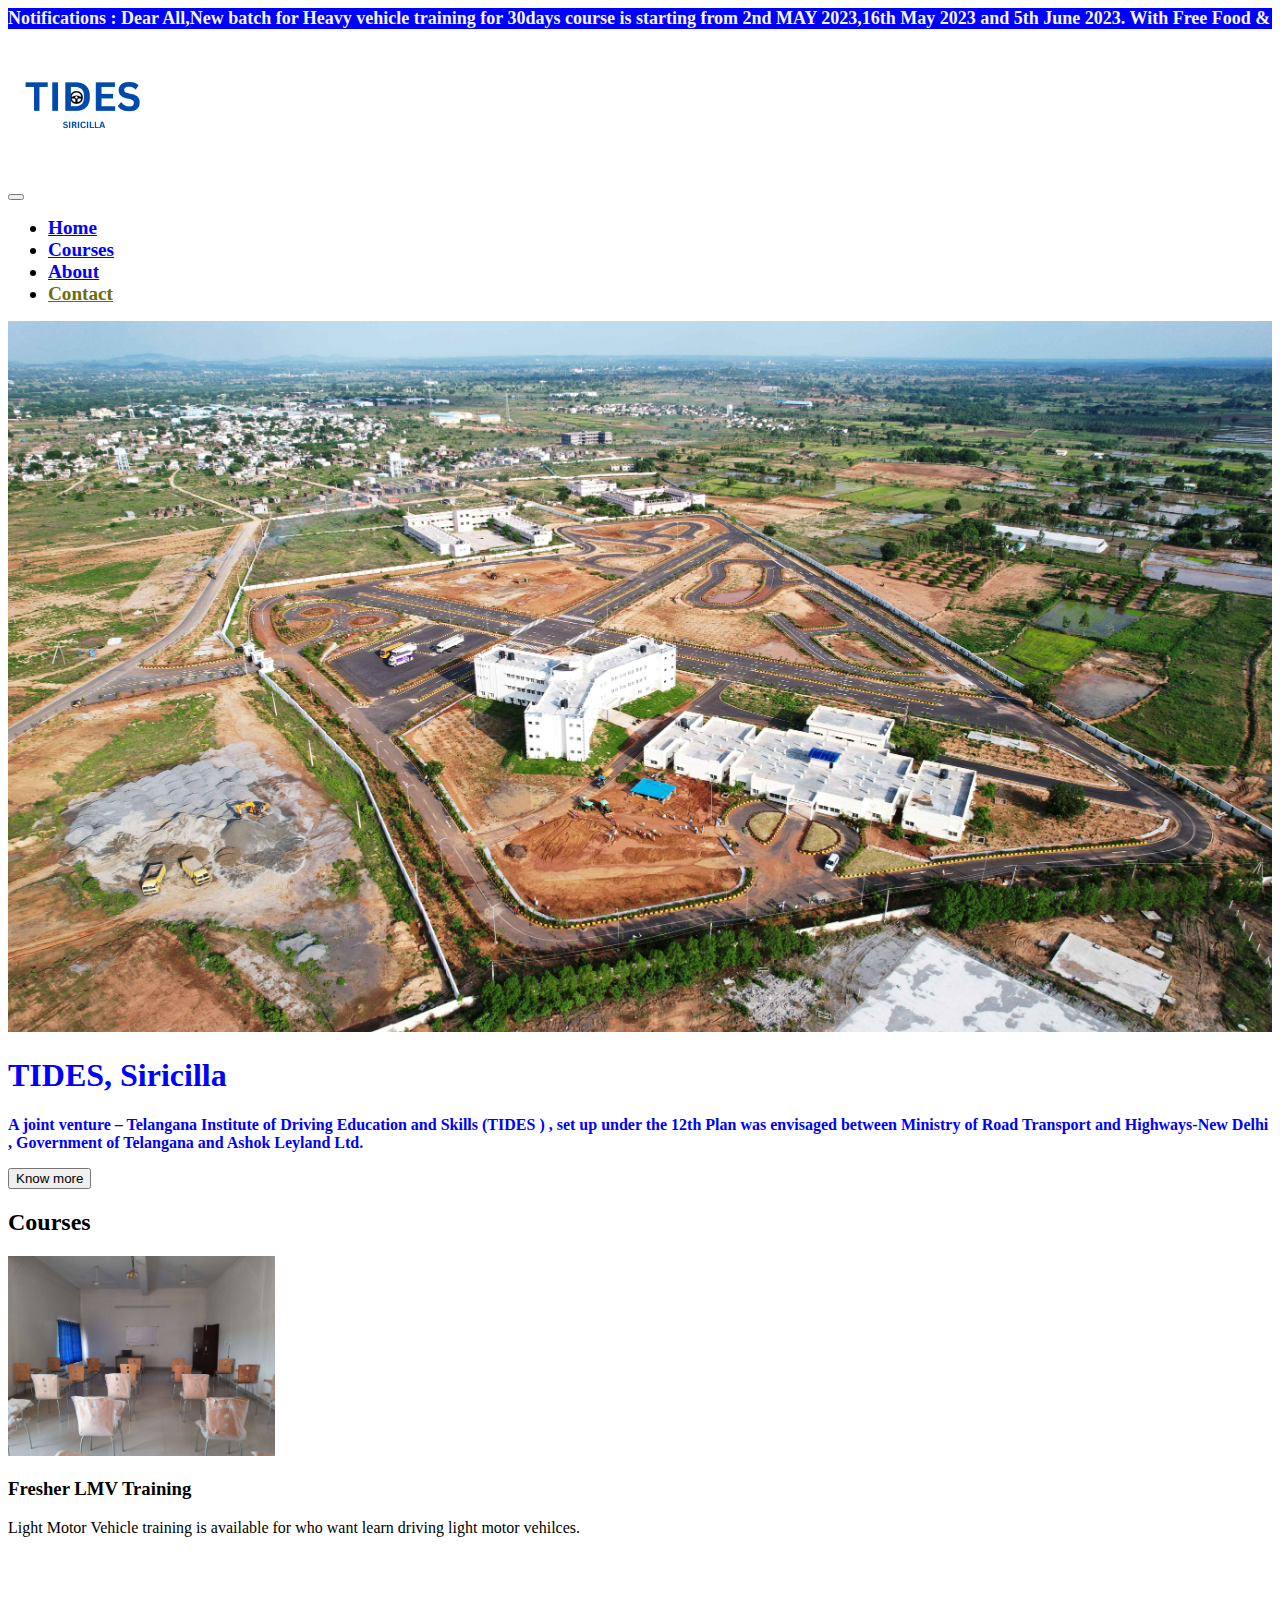
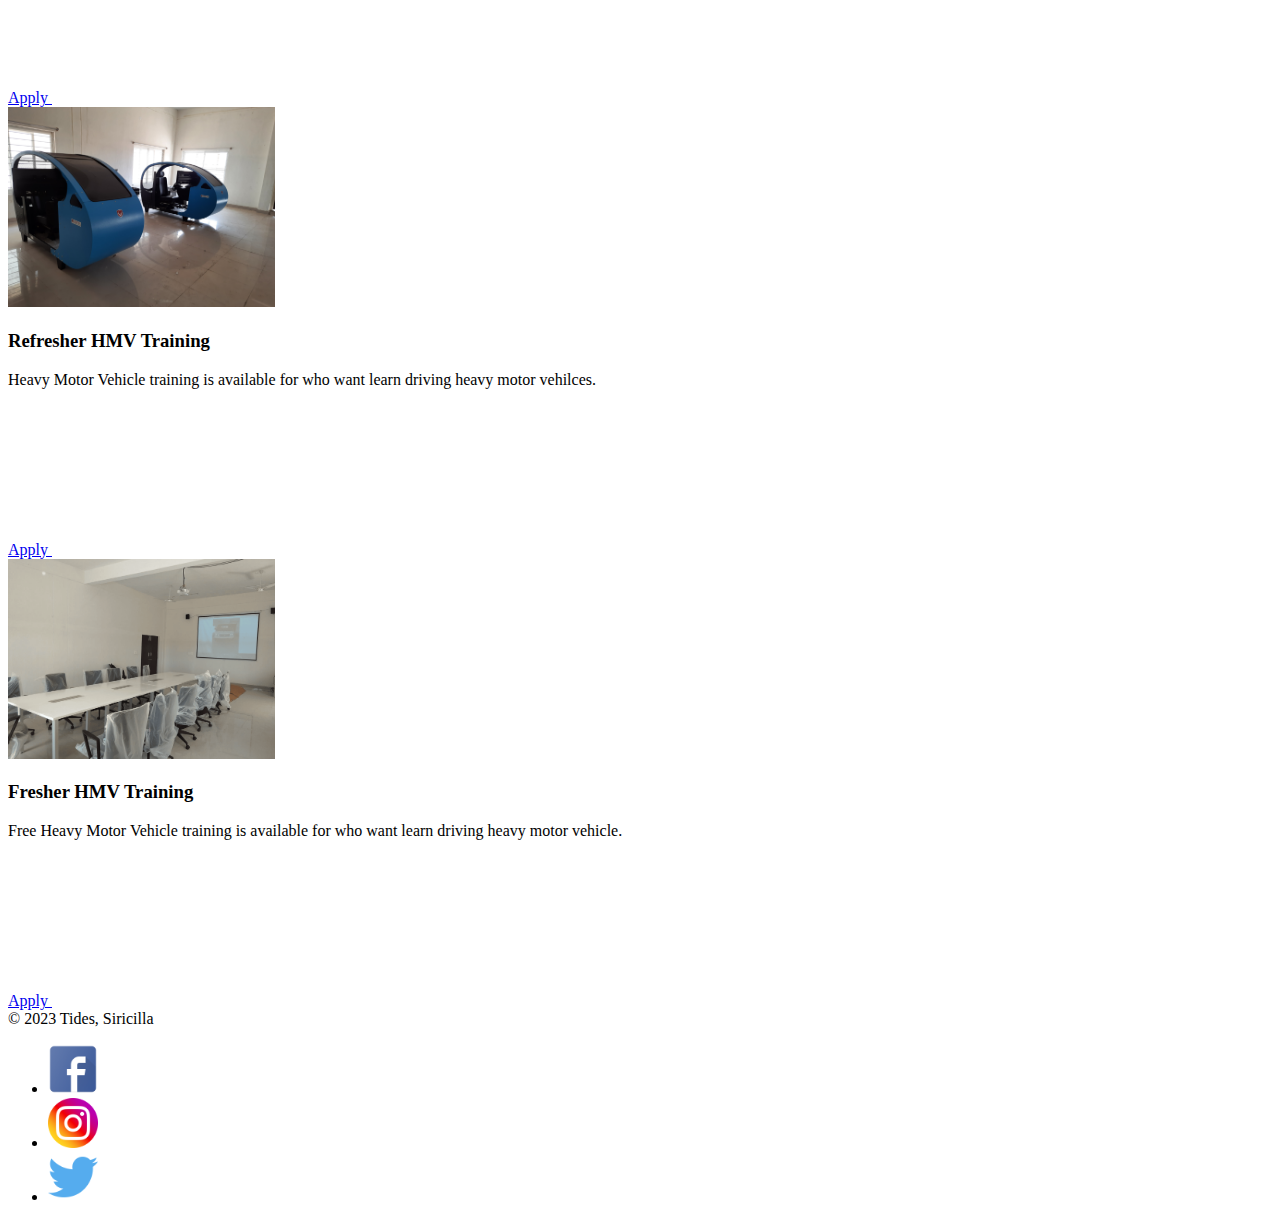
<file: index.html>
<!DOCTYPE html>
<html>

<head>
    <meta charset="UTF-8">
    <title>Tides Siricilla</title>
    <link href="./assets/images/favicon.png" rel="icon">
    <meta name="viewport" content="width=device-width", initial-scale="1.0">
    <link href="https://cdn.jsdelivr.net/npm/bootstrap@5.3.0-alpha3/dist/css/bootstrap.min.css" rel="stylesheet" integrity="sha384-KK94CHFLLe+nY2dmCWGMq91rCGa5gtU4mk92HdvYe+M/SXH301p5ILy+dN9+nJOZ" crossorigin="anonymous">
    <link href="stylesheet.css" rel="stylesheet">
    <script href="javascript.js"></script>
</head>

<body>

    <!-- Scrolling text -->
    <section>
    <div class="scrolling-text-container">
        <div class="scrolling-text py-2">
          Notifications :  Dear All,New batch for Heavy vehicle training for 30days course is starting from 2nd MAY 2023,16th May 2023 and 5th June 2023. With Free Food & Accommodation. Interested candidates may send Heavy vehicle Learning license number to TIDES,Sircilla.Email:tides.sircilla@gmail.com,ph.no:8985431720 www.tidessircilla.com .Eligibility ,candidate must be 22yrs to 35yrs.They should have a LMV four wheeler license with one year validity.
        </div>
      </div>
    </section>

      
    <!-- Header -->
    <section> 
            <div class="container">
              <nav class="navbar navbar-expand-sm">
                <div>
                     <img src="assets/images/tlogo.png" height="150"> <!--new tides logo should be set -->
                </div>
                <!-- <div>
                    <p>Contact:8985431720</p>
                </div> -->
                <button class="navbar-toggler ml-auto" type="button" data-toggle="collapse" data-target="#navbarNav">
                  <span class="navbar-toggler-icon"></span>
                </button>
                <div class="collapse navbar-collapse justify-content-center ml-auto" id="navbarNav">
                  <ul class="nav nav-pills mt-3 flex-column flex-sm-row">
                    <li class="nav-item"><a href="#" class="nav-link active" aria-current="page">Home</a></li>
                    <li class="nav-item"><a href="./courses.html" class="nav-link">Courses</a></li>
                    <li class="nav-item"><a href="./about.html" class="nav-link">About</a></li>
                    <li class="nav-item"><a href="./contact.html" class="nav-link contact">Contact</a></li>
                  </ul>
                </div>
              </nav>
              
                
              </div>
              
    </section>




    
    <section>
    <div class="px-4 py-5 text-center">
        <img class="d-block mx-auto mb-4 hero" src=".//assets/images/drone-view.jpg" alt="drone-view" height="700">
        <h1 class="display-5 fw-bold text-body-emphasis">TIDES, Siricilla</h1>
        <div class="col-lg-6 mx-auto">
          <p class="lead mb-4">A joint venture – Telangana Institute of Driving Education and Skills (TIDES ) , set up under the 12th Plan was envisaged between Ministry of Road Transport and Highways-New Delhi , Government of Telangana and Ashok Leyland Ltd.</p>
          <div class="d-grid gap-2 d-sm-flex justify-content-sm-center">
           <a href=""><button type="button" class="btn btn-primary btn px-4 gap-3">Know more</button></a>
          </div>
        </div>
      </div>
    </section>



    <!--<section>
        <div class="px-4 pb-5 text-center">
            <img class="d-block mx-auto mb-4 hero" src=".//assets/images/sir_notification.jpg" width=280 alt="drone-view" height="700">
            <h1 class="display-5 fw-bold text-body-emphasis hero2">Courses</h1>
            <div class="col-lg-6 mx-auto">
              <p class="lead mb-4"></p>
              <div class="d-grid gap-2 d-sm-flex justify-content-sm-center">
               <a href=""><button type="button" class="btn btn-primary btn px-4 gap-3">Know more</button></a>
              </div>
            </div>
          </div>
        </section>-->

    
     <!-- Hero Courses -->
    <section id="courses">
        <h2 class="pb-2 border-bottom px-3">Courses</h2>
        <div class="row g-4 py-5 row-cols-1 row-cols-lg-3 px-3">
            <div class="feature col">
              <div class="feature-icon d-inline-flex align-items-center justify-content-center text-bg-primary bg-gradient fs-2 mb-3">
               <img src="./assets/images/classroom.jpg" height="200">
              </div>
              <h3 class="fs-2">Fresher LMV Training</h3>
              <p>Light Motor Vehicle training is available for who want learn driving light motor vehilces.</p>
              <a href="#" class="icon-link">
                Apply
                <svg class="bi"><use xlink:href="#chevron-right"></use></svg>
              </a>
            </div>
            <div class="feature col">
              <div class="feature-icon d-inline-flex align-items-center justify-content-center text-bg-primary bg-gradient fs-2 mb-3">
               <img src="./assets/images/simulator.jpg" height="200">
              </div>
              <h3 class="fs-2">Refresher HMV Training</h3>
              <p>Heavy Motor Vehicle training is available for who want learn driving heavy motor vehilces.</p>
              <a href="#" class="icon-link">
                Apply
                <svg class="bi"><use xlink:href="#chevron-right"></use></svg>
              </a>
            </div>
            
            <div class="feature col">
              <div class="feature-icon d-inline-flex align-items-center justify-content-center text-bg-primary bg-gradient fs-2 mb-3">
                <img src="./assets/images/digital-class.png" height="200">
              </div>
              <h3 class="fs-2">Fresher HMV Training</h3>
              <p>Free Heavy Motor Vehicle training is available for who want learn driving heavy motor vehicle.</p>
              <a href="#" class="icon-link">
                Apply
                <svg class="bi"><use xlink:href="#chevron-right"></use></svg>
              </a>
            </div>
          </div>
    </section>



<!-- footer -->
    <section>
        <div class="container">
            <footer class="d-flex flex-wrap justify-content-between align-items-center py-3 my-4 border-top">
              <div class="col-md-4 d-flex align-items-center">
                <span class="mb-3 mb-md-0 text-body-secondary">© 2023 Tides, Siricilla</span>
              </div>
          
              <ul class="nav col-md-4 justify-content-end list-unstyled d-flex">
                <li class="ms-3"><a class="text-body-secondary" href="#"><img src=./assets/images/facebook.png height="50" width="50"></a></li>
                <li class="ms-3"><a class="text-body-secondary" href="#"><img src=./assets/images/instagram.png height="50" width="50"></a></li>
                <li class="ms-3"><a class="text-body-secondary" href="#"><img src=./assets/images/twitter.png height="50" width="50"></a></li>
              </ul>
            </footer>
          </div>


    </section>
    

 




  <script src="https://cdn.jsdelivr.net/npm/bootstrap@5.3.0-alpha3/dist/js/bootstrap.bundle.min.js" integrity="sha384-ENjdO4Dr2bkBIFxQpeoTz1HIcje39Wm4jDKdf19U8gI4ddQ3GYNS7NTKfAdVQSZe" crossorigin="anonymous"></script>
  <script src="https://cdnjs.cloudflare.com/ajax/libs/jquery/3.3.1/jquery.min.js"></script>
<script src="https://cdnjs.cloudflare.com/ajax/libs/popper.js/1.14.7/umd/popper.min.js"></script>
<script src="https://cdnjs.cloudflare.com/ajax/libs/twitter-bootstrap/4.6.0/js/bootstrap.min.js"></script>


</body>

</html>
</file>
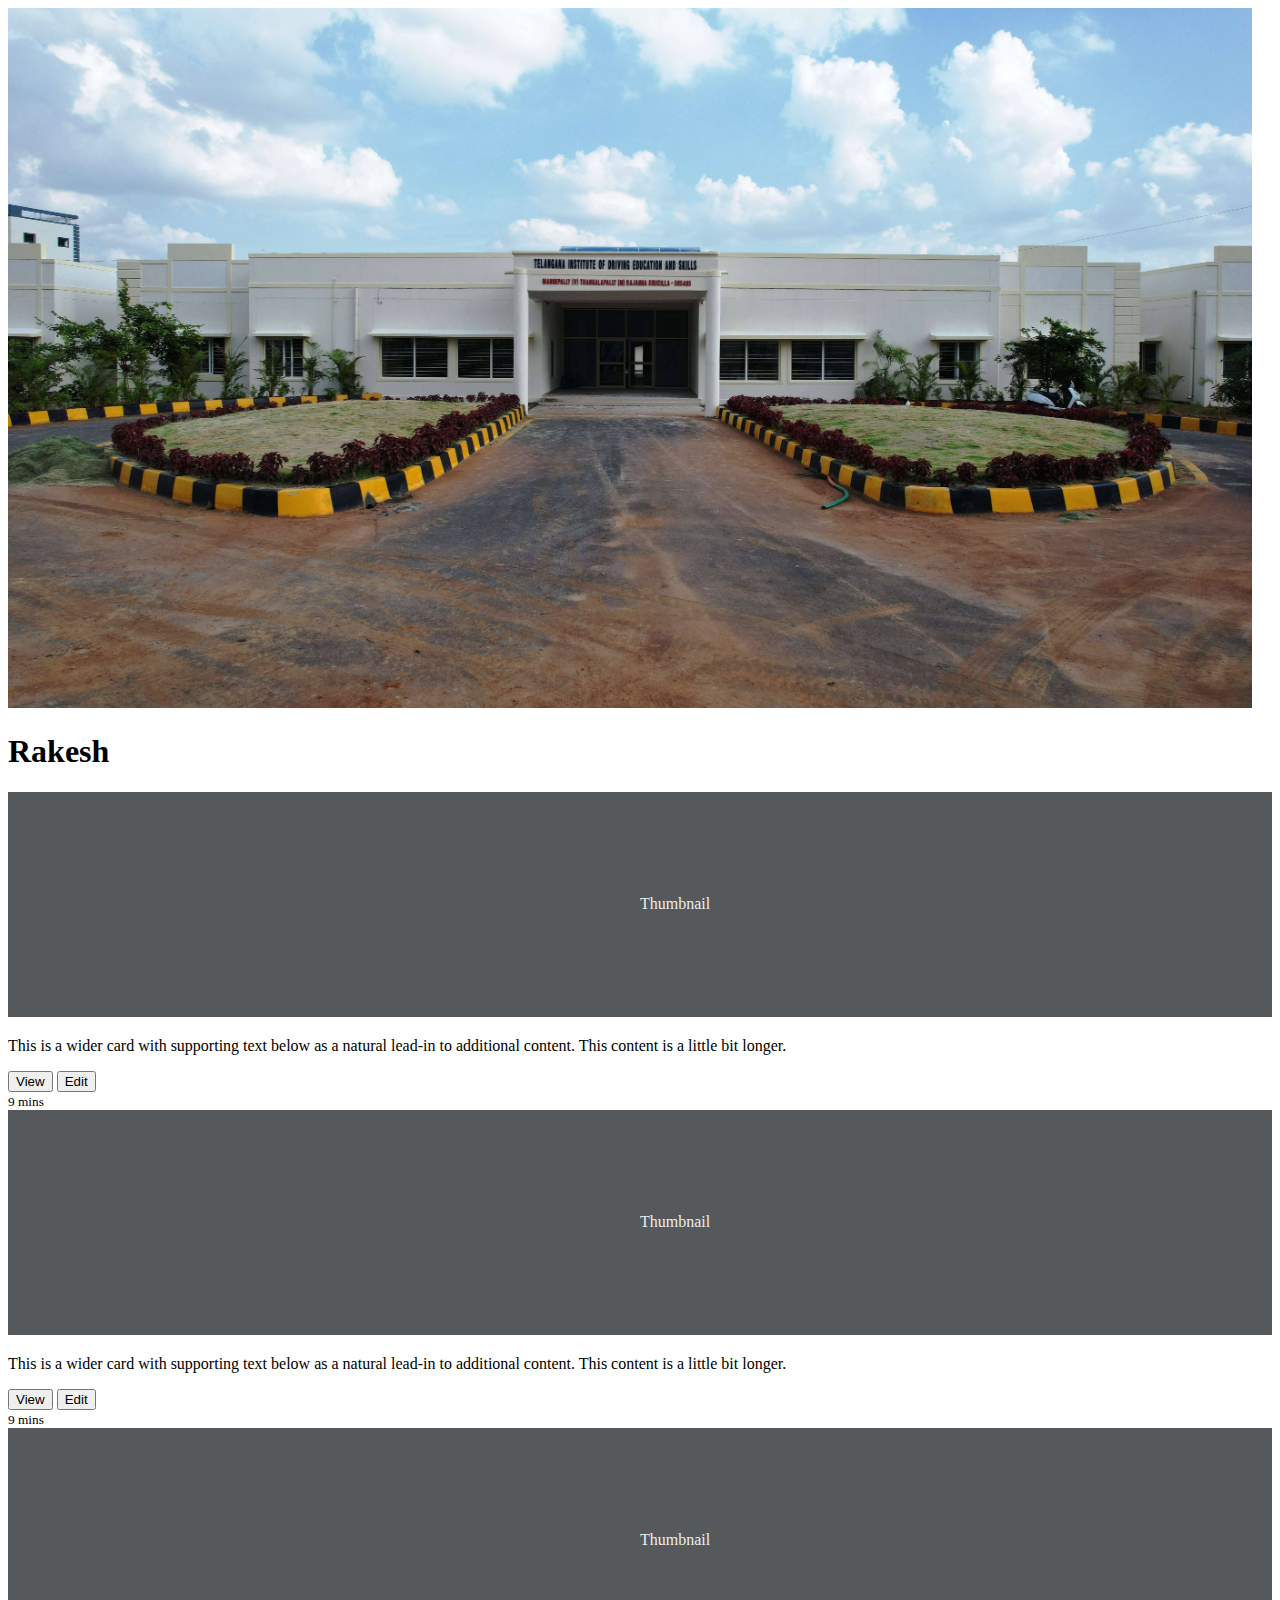
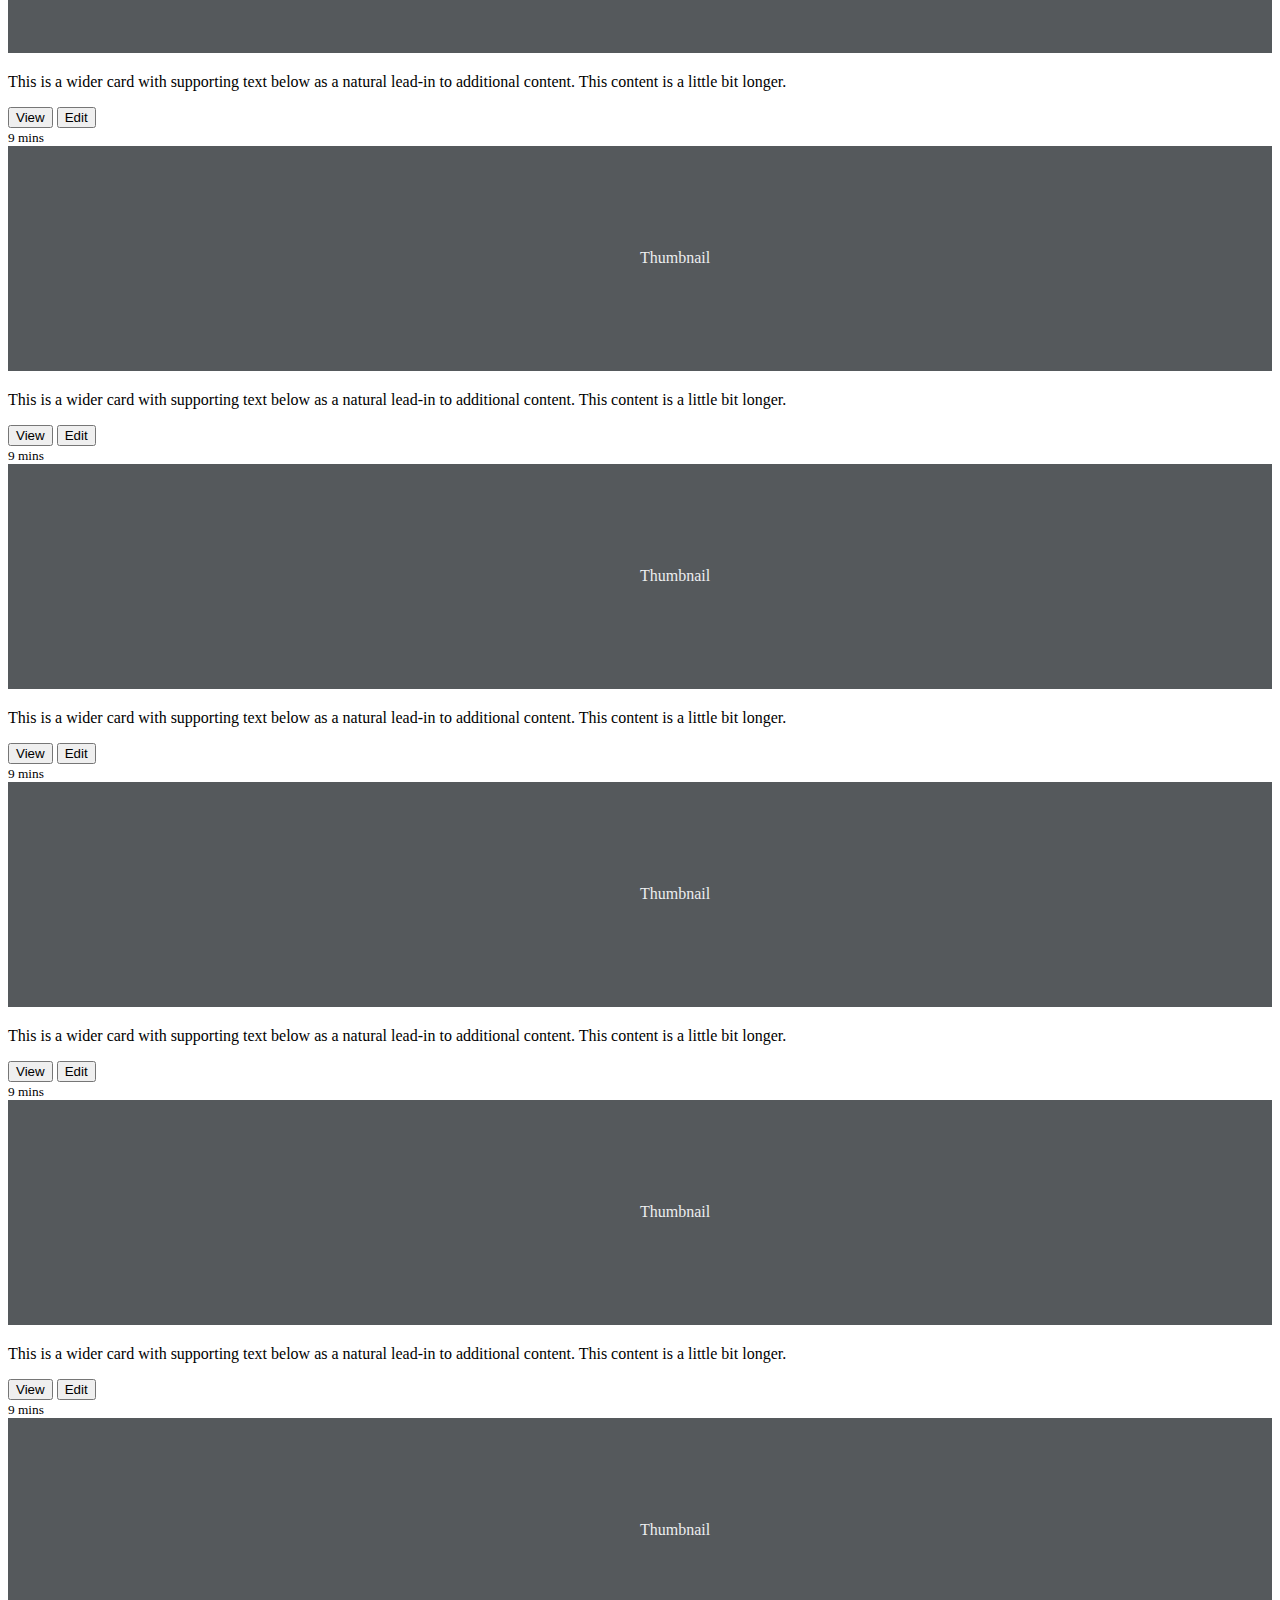
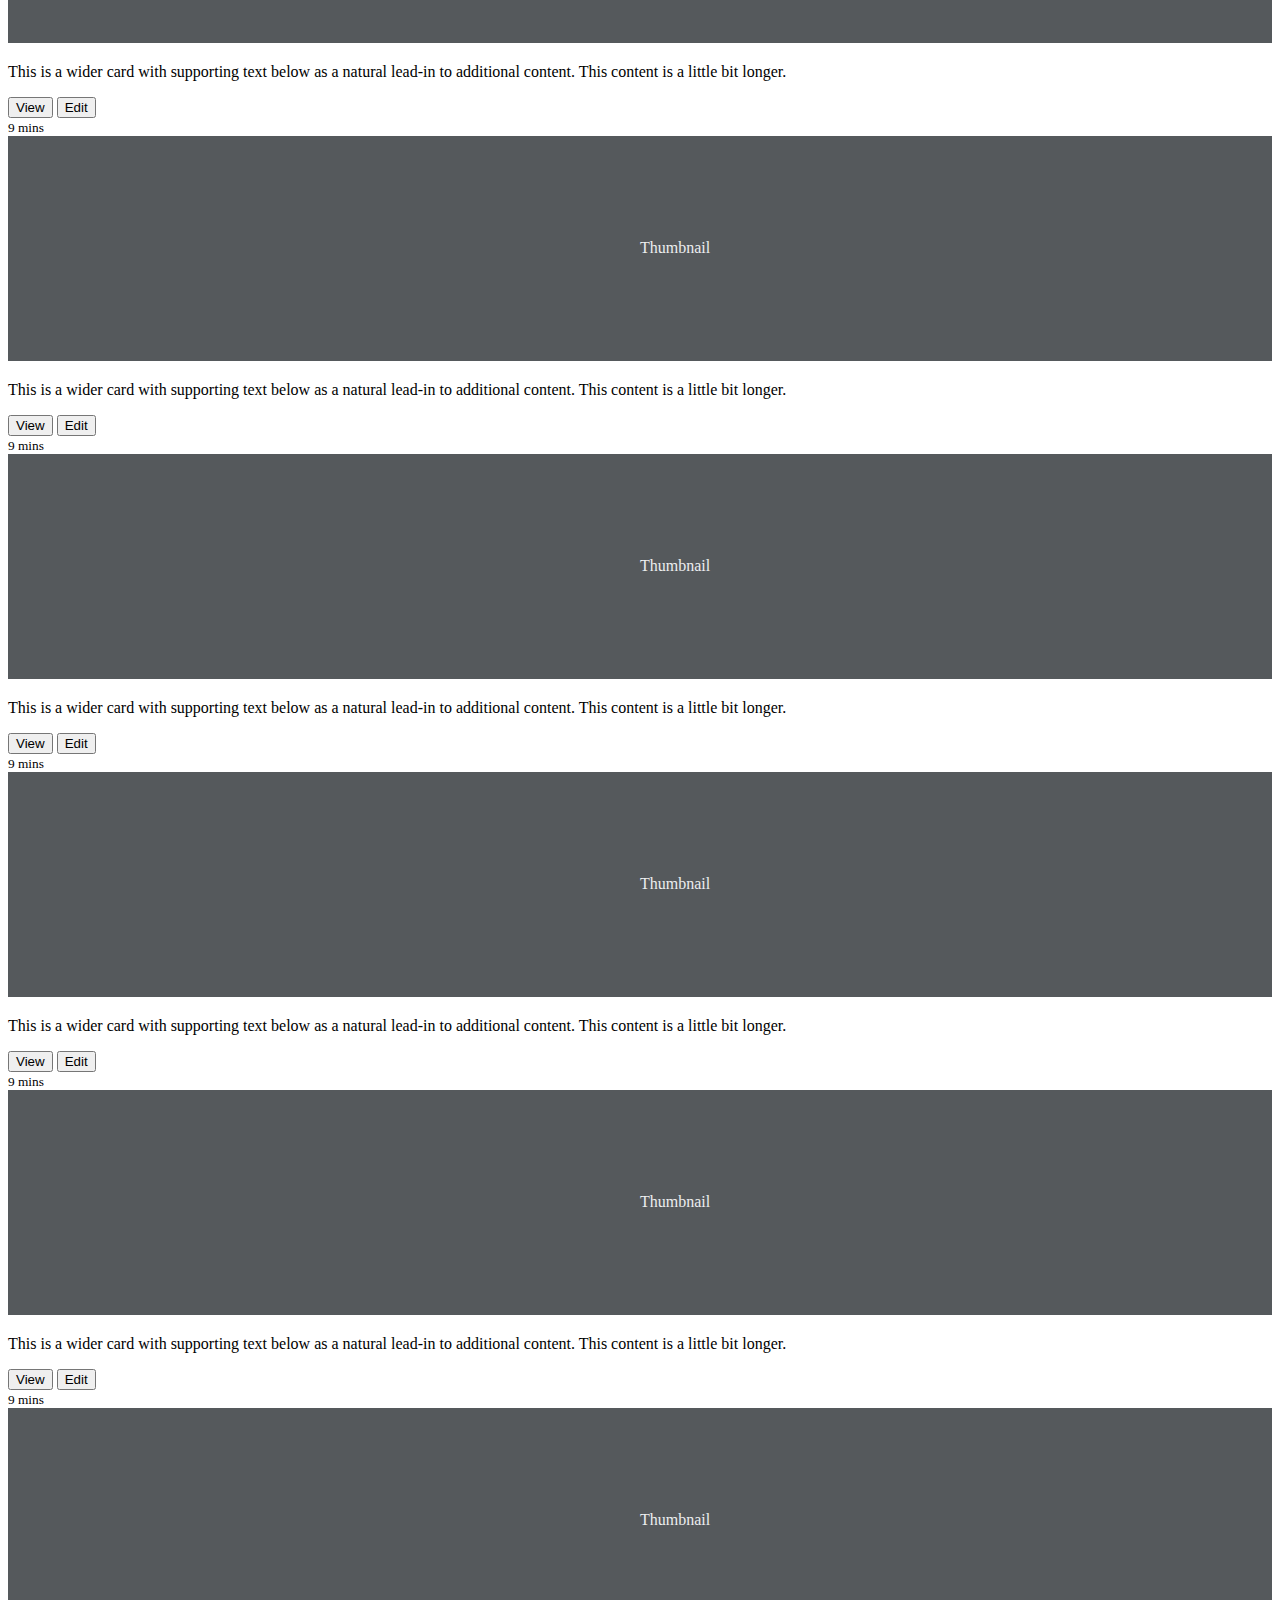
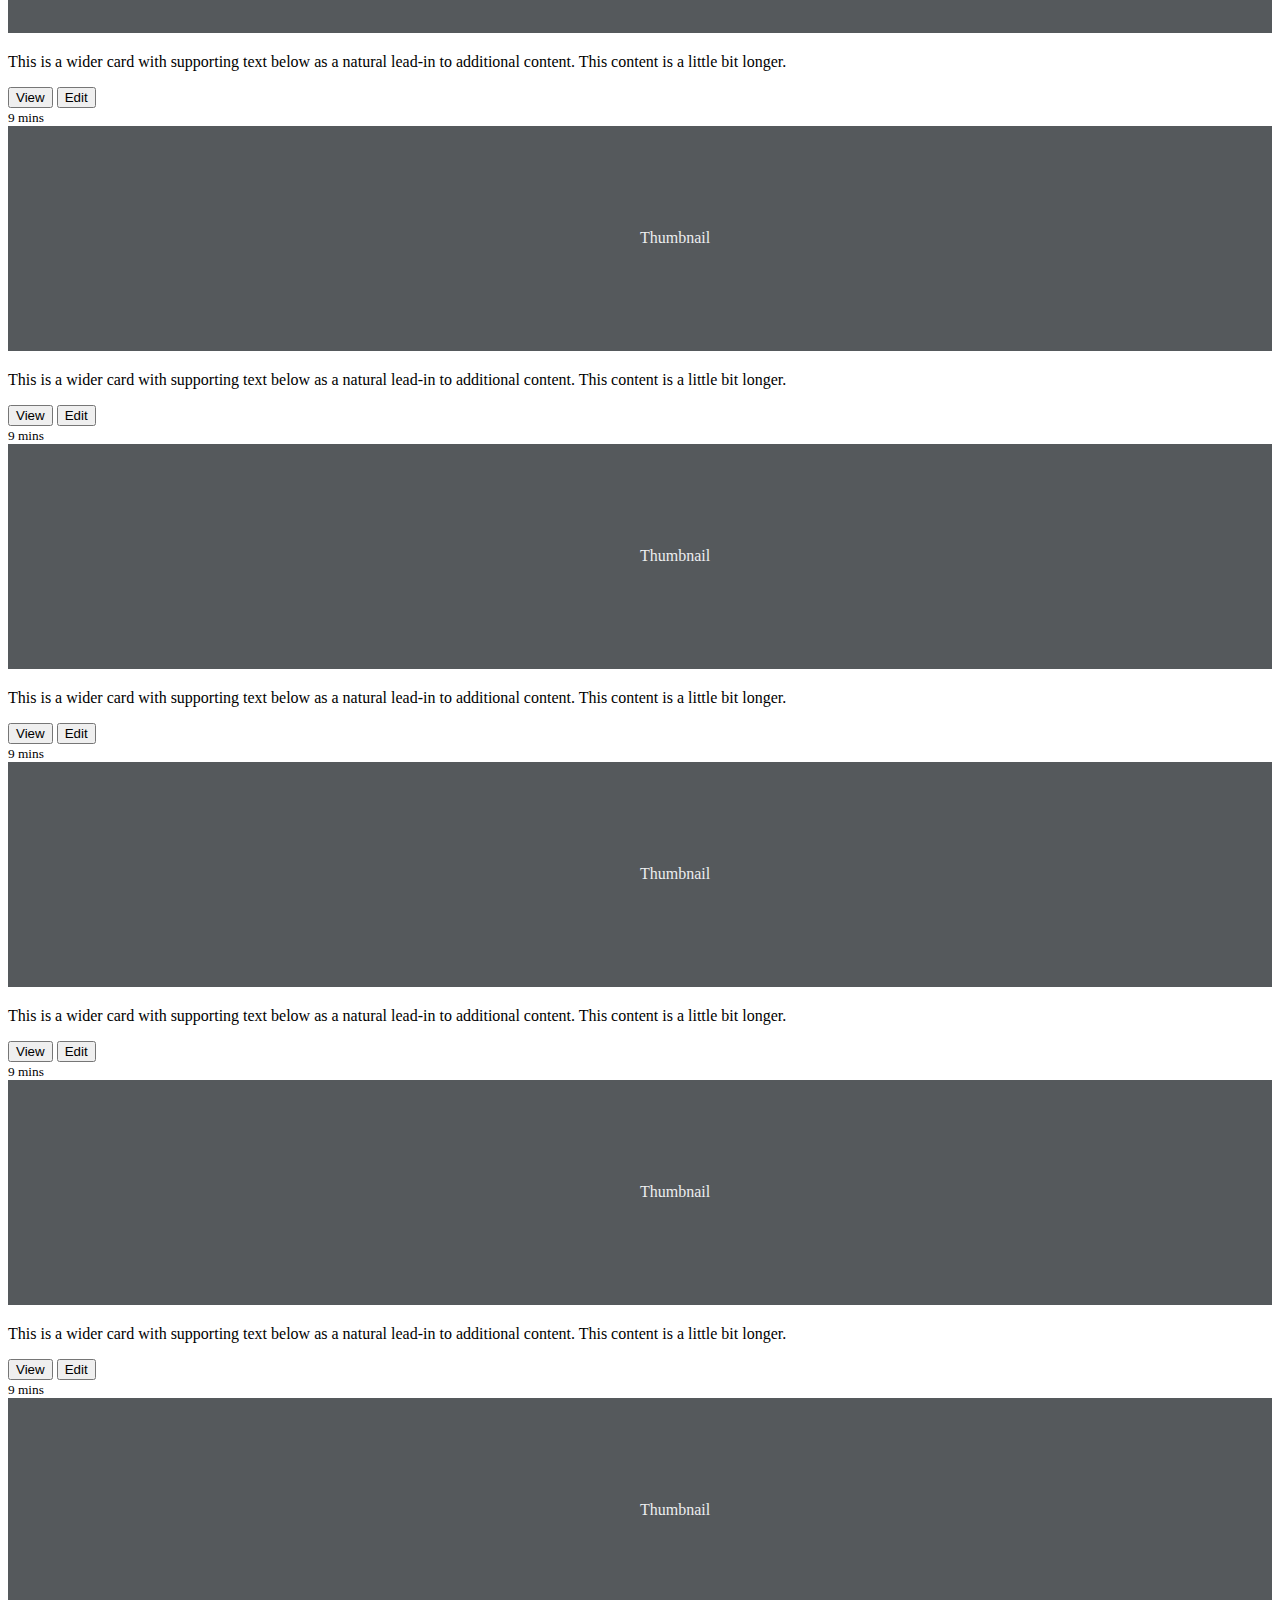
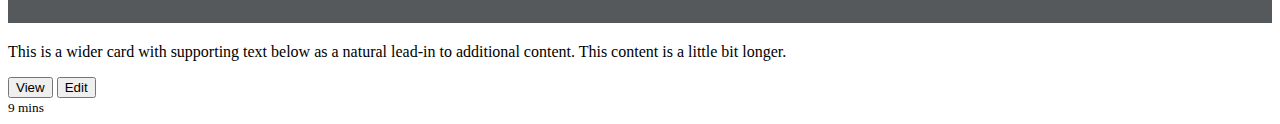
<file: about.html>
<!DOCTYPE html>
<html>
    <head>
        <meta charset="UTF-8">
        <title>About</title>
        <meta name="viewport" content="width=device=width", initial-scale="1.0">
        <link href="https://cdn.jsdelivr.net/npm/bootstrap@5.3.0-alpha3/dist/css/bootstrap.min.css" rel="stylesheet" integrity="sha384-KK94CHFLLe+nY2dmCWGMq91rCGa5gtU4mk92HdvYe+M/SXH301p5ILy+dN9+nJOZ" crossorigin="anonymous">
        <link href="about.css" rel="stylesheet">
    </head>


    <body>
        <main>

            <section class="py- text-center container">
              <div class="row py-lg-5">
                <div class="col-lg-6 col-md-8">
                  <!-- <h1 class="fw-light">Album example</h1> -->
                  <!-- <p class="lead text-body-secondary">Something short and leading about the collection below—its contents, the creator, etc. Make it short and sweet, but not too short so folks don’t simply skip over it entirely.</p> -->
                  <img src="./assets/images/entrance.jpg" class="aboutimg" alt="entrance of tides" height="700">
                    <!-- <a href="#" class="btn btn-primary my-2">Main call to action</a> -->
                    <!-- <a href="#" class="btn btn-secondary my-2">Secondary action</a> -->
                  </p>
                </div>
                <h1>Rakesh</h1>
              </div>
            <main>

  <!-- <section class="py-5 text-center container">
    <div class="row py-lg-5">
      <div class="col-lg-6 col-md-8">
        <h1 class="fw-light">Album example</h1>
        <p class="lead text-body-secondary">Something short and leading about the collection below—its contents, the creator, etc. Make it short and sweet, but not too short so folks don’t simply skip over it entirely.</p>
        <p>
          <a href="#" class="btn btn-primary my-2">Main call to action</a>
          <a href="#" class="btn btn-secondary my-2">Secondary action</a>
        </p>
      </div>
    </div>
  </section> -->

  <div class="album py-5 bg-body-tertiary">
    <div class="container">

      <div class="row row-cols-1 row-cols-sm-2 row-cols-md-3 g-3">
        <div class="col">
          <div class="card shadow-sm">
            <svg class="bd-placeholder-img card-img-top" width="100%" height="225" xmlns="http://www.w3.org/2000/svg" role="img" aria-label="Placeholder: Thumbnail" preserveAspectRatio="xMidYMid slice" focusable="false"><title>Placeholder</title><rect width="100%" height="100%" fill="#55595c"></rect><text x="50%" y="50%" fill="#eceeef" dy=".3em">Thumbnail</text></svg>
            <div class="card-body">
              <p class="card-text">This is a wider card with supporting text below as a natural lead-in to additional content. This content is a little bit longer.</p>
              <div class="d-flex justify-content-between align-items-center">
                <div class="btn-group">
                  <button type="button" class="btn btn-sm btn-outline-secondary">View</button>
                  <button type="button" class="btn btn-sm btn-outline-secondary">Edit</button>
                </div>
                <small class="text-body-secondary">9 mins</small>
              </div>
            </div>
          </div>
        </div>
        <div class="col">
          <div class="card shadow-sm">
            <svg class="bd-placeholder-img card-img-top" width="100%" height="225" xmlns="http://www.w3.org/2000/svg" role="img" aria-label="Placeholder: Thumbnail" preserveAspectRatio="xMidYMid slice" focusable="false"><title>Placeholder</title><rect width="100%" height="100%" fill="#55595c"></rect><text x="50%" y="50%" fill="#eceeef" dy=".3em">Thumbnail</text></svg>
            <div class="card-body">
              <p class="card-text">This is a wider card with supporting text below as a natural lead-in to additional content. This content is a little bit longer.</p>
              <div class="d-flex justify-content-between align-items-center">
                <div class="btn-group">
                  <button type="button" class="btn btn-sm btn-outline-secondary">View</button>
                  <button type="button" class="btn btn-sm btn-outline-secondary">Edit</button>
                </div>
                <small class="text-body-secondary">9 mins</small>
              </div>
            </div>
          </div>
        </div>
        <div class="col">
          <div class="card shadow-sm">
            <svg class="bd-placeholder-img card-img-top" width="100%" height="225" xmlns="http://www.w3.org/2000/svg" role="img" aria-label="Placeholder: Thumbnail" preserveAspectRatio="xMidYMid slice" focusable="false"><title>Placeholder</title><rect width="100%" height="100%" fill="#55595c"></rect><text x="50%" y="50%" fill="#eceeef" dy=".3em">Thumbnail</text></svg>
            <div class="card-body">
              <p class="card-text">This is a wider card with supporting text below as a natural lead-in to additional content. This content is a little bit longer.</p>
              <div class="d-flex justify-content-between align-items-center">
                <div class="btn-group">
                  <button type="button" class="btn btn-sm btn-outline-secondary">View</button>
                  <button type="button" class="btn btn-sm btn-outline-secondary">Edit</button>
                </div>
                <small class="text-body-secondary">9 mins</small>
              </div>
            </div>
          </div>
        </div>

        <div class="col">
          <div class="card shadow-sm">
            <svg class="bd-placeholder-img card-img-top" width="100%" height="225" xmlns="http://www.w3.org/2000/svg" role="img" aria-label="Placeholder: Thumbnail" preserveAspectRatio="xMidYMid slice" focusable="false"><title>Placeholder</title><rect width="100%" height="100%" fill="#55595c"></rect><text x="50%" y="50%" fill="#eceeef" dy=".3em">Thumbnail</text></svg>
            <div class="card-body">
              <p class="card-text">This is a wider card with supporting text below as a natural lead-in to additional content. This content is a little bit longer.</p>
              <div class="d-flex justify-content-between align-items-center">
                <div class="btn-group">
                  <button type="button" class="btn btn-sm btn-outline-secondary">View</button>
                  <button type="button" class="btn btn-sm btn-outline-secondary">Edit</button>
                </div>
                <small class="text-body-secondary">9 mins</small>
              </div>
            </div>
          </div>
        </div>
        <div class="col">
          <div class="card shadow-sm">
            <svg class="bd-placeholder-img card-img-top" width="100%" height="225" xmlns="http://www.w3.org/2000/svg" role="img" aria-label="Placeholder: Thumbnail" preserveAspectRatio="xMidYMid slice" focusable="false"><title>Placeholder</title><rect width="100%" height="100%" fill="#55595c"></rect><text x="50%" y="50%" fill="#eceeef" dy=".3em">Thumbnail</text></svg>
            <div class="card-body">
              <p class="card-text">This is a wider card with supporting text below as a natural lead-in to additional content. This content is a little bit longer.</p>
              <div class="d-flex justify-content-between align-items-center">
                <div class="btn-group">
                  <button type="button" class="btn btn-sm btn-outline-secondary">View</button>
                  <button type="button" class="btn btn-sm btn-outline-secondary">Edit</button>
                </div>
                <small class="text-body-secondary">9 mins</small>
              </div>
            </div>
          </div>
        </div>
        <div class="col">
          <div class="card shadow-sm">
            <svg class="bd-placeholder-img card-img-top" width="100%" height="225" xmlns="http://www.w3.org/2000/svg" role="img" aria-label="Placeholder: Thumbnail" preserveAspectRatio="xMidYMid slice" focusable="false"><title>Placeholder</title><rect width="100%" height="100%" fill="#55595c"></rect><text x="50%" y="50%" fill="#eceeef" dy=".3em">Thumbnail</text></svg>
            <div class="card-body">
              <p class="card-text">This is a wider card with supporting text below as a natural lead-in to additional content. This content is a little bit longer.</p>
              <div class="d-flex justify-content-between align-items-center">
                <div class="btn-group">
                  <button type="button" class="btn btn-sm btn-outline-secondary">View</button>
                  <button type="button" class="btn btn-sm btn-outline-secondary">Edit</button>
                </div>
                <small class="text-body-secondary">9 mins</small>
              </div>
            </div>
          </div>
        </div>

        <div class="col">
          <div class="card shadow-sm">
            <svg class="bd-placeholder-img card-img-top" width="100%" height="225" xmlns="http://www.w3.org/2000/svg" role="img" aria-label="Placeholder: Thumbnail" preserveAspectRatio="xMidYMid slice" focusable="false"><title>Placeholder</title><rect width="100%" height="100%" fill="#55595c"></rect><text x="50%" y="50%" fill="#eceeef" dy=".3em">Thumbnail</text></svg>
            <div class="card-body">
              <p class="card-text">This is a wider card with supporting text below as a natural lead-in to additional content. This content is a little bit longer.</p>
              <div class="d-flex justify-content-between align-items-center">
                <div class="btn-group">
                  <button type="button" class="btn btn-sm btn-outline-secondary">View</button>
                  <button type="button" class="btn btn-sm btn-outline-secondary">Edit</button>
                </div>
                <small class="text-body-secondary">9 mins</small>
              </div>
            </div>
          </div>
        </div>
        <div class="col">
          <div class="card shadow-sm">
            <svg class="bd-placeholder-img card-img-top" width="100%" height="225" xmlns="http://www.w3.org/2000/svg" role="img" aria-label="Placeholder: Thumbnail" preserveAspectRatio="xMidYMid slice" focusable="false"><title>Placeholder</title><rect width="100%" height="100%" fill="#55595c"></rect><text x="50%" y="50%" fill="#eceeef" dy=".3em">Thumbnail</text></svg>
            <div class="card-body">
              <p class="card-text">This is a wider card with supporting text below as a natural lead-in to additional content. This content is a little bit longer.</p>
              <div class="d-flex justify-content-between align-items-center">
                <div class="btn-group">
                  <button type="button" class="btn btn-sm btn-outline-secondary">View</button>
                  <button type="button" class="btn btn-sm btn-outline-secondary">Edit</button>
                </div>
                <small class="text-body-secondary">9 mins</small>
              </div>
            </div>
          </div>
        </div>
        <div class="col">
          <div class="card shadow-sm">
            <svg class="bd-placeholder-img card-img-top" width="100%" height="225" xmlns="http://www.w3.org/2000/svg" role="img" aria-label="Placeholder: Thumbnail" preserveAspectRatio="xMidYMid slice" focusable="false"><title>Placeholder</title><rect width="100%" height="100%" fill="#55595c"></rect><text x="50%" y="50%" fill="#eceeef" dy=".3em">Thumbnail</text></svg>
            <div class="card-body">
              <p class="card-text">This is a wider card with supporting text below as a natural lead-in to additional content. This content is a little bit longer.</p>
              <div class="d-flex justify-content-between align-items-center">
                <div class="btn-group">
                  <button type="button" class="btn btn-sm btn-outline-secondary">View</button>
                  <button type="button" class="btn btn-sm btn-outline-secondary">Edit</button>
                </div>
                <small class="text-body-secondary">9 mins</small>
              </div>
            </div>
          </div>
        </div>
      </div>
    </div>
  </div>

</main></section>
          
            <div class="album py-5 bg-body-tertiary">
              <div class="container">
          
                <div class="row row-cols-1 row-cols-sm-2 row-cols-md-3 g-3">
                  <div class="col">
                    <div class="card shadow-sm">
                      <svg class="bd-placeholder-img card-img-top" width="100%" height="225" xmlns="http://www.w3.org/2000/svg" role="img" aria-label="Placeholder: Thumbnail" preserveAspectRatio="xMidYMid slice" focusable="false"><title>Placeholder</title><rect width="100%" height="100%" fill="#55595c"></rect><text x="50%" y="50%" fill="#eceeef" dy=".3em">Thumbnail</text></svg>
                      <div class="card-body">
                        <p class="card-text">This is a wider card with supporting text below as a natural lead-in to additional content. This content is a little bit longer.</p>
                        <div class="d-flex justify-content-between align-items-center">
                          <div class="btn-group">
                            <button type="button" class="btn btn-sm btn-outline-secondary">View</button>
                            <button type="button" class="btn btn-sm btn-outline-secondary">Edit</button>
                          </div>
                          <small class="text-body-secondary">9 mins</small>
                        </div>
                      </div>
                    </div>
                  </div>
                  <div class="col">
                    <div class="card shadow-sm">
                      <svg class="bd-placeholder-img card-img-top" width="100%" height="225" xmlns="http://www.w3.org/2000/svg" role="img" aria-label="Placeholder: Thumbnail" preserveAspectRatio="xMidYMid slice" focusable="false"><title>Placeholder</title><rect width="100%" height="100%" fill="#55595c"></rect><text x="50%" y="50%" fill="#eceeef" dy=".3em">Thumbnail</text></svg>
                      <div class="card-body">
                        <p class="card-text">This is a wider card with supporting text below as a natural lead-in to additional content. This content is a little bit longer.</p>
                        <div class="d-flex justify-content-between align-items-center">
                          <div class="btn-group">
                            <button type="button" class="btn btn-sm btn-outline-secondary">View</button>
                            <button type="button" class="btn btn-sm btn-outline-secondary">Edit</button>
                          </div>
                          <small class="text-body-secondary">9 mins</small>
                        </div>
                      </div>
                    </div>
                  </div>
                  <div class="col">
                    <div class="card shadow-sm">
                      <svg class="bd-placeholder-img card-img-top" width="100%" height="225" xmlns="http://www.w3.org/2000/svg" role="img" aria-label="Placeholder: Thumbnail" preserveAspectRatio="xMidYMid slice" focusable="false"><title>Placeholder</title><rect width="100%" height="100%" fill="#55595c"></rect><text x="50%" y="50%" fill="#eceeef" dy=".3em">Thumbnail</text></svg>
                      <div class="card-body">
                        <p class="card-text">This is a wider card with supporting text below as a natural lead-in to additional content. This content is a little bit longer.</p>
                        <div class="d-flex justify-content-between align-items-center">
                          <div class="btn-group">
                            <button type="button" class="btn btn-sm btn-outline-secondary">View</button>
                            <button type="button" class="btn btn-sm btn-outline-secondary">Edit</button>
                          </div>
                          <small class="text-body-secondary">9 mins</small>
                        </div>
                      </div>
                    </div>
                  </div>
          
                  <div class="col">
                    <div class="card shadow-sm">
                      <svg class="bd-placeholder-img card-img-top" width="100%" height="225" xmlns="http://www.w3.org/2000/svg" role="img" aria-label="Placeholder: Thumbnail" preserveAspectRatio="xMidYMid slice" focusable="false"><title>Placeholder</title><rect width="100%" height="100%" fill="#55595c"></rect><text x="50%" y="50%" fill="#eceeef" dy=".3em">Thumbnail</text></svg>
                      <div class="card-body">
                        <p class="card-text">This is a wider card with supporting text below as a natural lead-in to additional content. This content is a little bit longer.</p>
                        <div class="d-flex justify-content-between align-items-center">
                          <div class="btn-group">
                            <button type="button" class="btn btn-sm btn-outline-secondary">View</button>
                            <button type="button" class="btn btn-sm btn-outline-secondary">Edit</button>
                          </div>
                          <small class="text-body-secondary">9 mins</small>
                        </div>
                      </div>
                    </div>
                  </div>
                  <div class="col">
                    <div class="card shadow-sm">
                      <svg class="bd-placeholder-img card-img-top" width="100%" height="225" xmlns="http://www.w3.org/2000/svg" role="img" aria-label="Placeholder: Thumbnail" preserveAspectRatio="xMidYMid slice" focusable="false"><title>Placeholder</title><rect width="100%" height="100%" fill="#55595c"></rect><text x="50%" y="50%" fill="#eceeef" dy=".3em">Thumbnail</text></svg>
                      <div class="card-body">
                        <p class="card-text">This is a wider card with supporting text below as a natural lead-in to additional content. This content is a little bit longer.</p>
                        <div class="d-flex justify-content-between align-items-center">
                          <div class="btn-group">
                            <button type="button" class="btn btn-sm btn-outline-secondary">View</button>
                            <button type="button" class="btn btn-sm btn-outline-secondary">Edit</button>
                          </div>
                          <small class="text-body-secondary">9 mins</small>
                        </div>
                      </div>
                    </div>
                  </div>
                  <div class="col">
                    <div class="card shadow-sm">
                      <svg class="bd-placeholder-img card-img-top" width="100%" height="225" xmlns="http://www.w3.org/2000/svg" role="img" aria-label="Placeholder: Thumbnail" preserveAspectRatio="xMidYMid slice" focusable="false"><title>Placeholder</title><rect width="100%" height="100%" fill="#55595c"></rect><text x="50%" y="50%" fill="#eceeef" dy=".3em">Thumbnail</text></svg>
                      <div class="card-body">
                        <p class="card-text">This is a wider card with supporting text below as a natural lead-in to additional content. This content is a little bit longer.</p>
                        <div class="d-flex justify-content-between align-items-center">
                          <div class="btn-group">
                            <button type="button" class="btn btn-sm btn-outline-secondary">View</button>
                            <button type="button" class="btn btn-sm btn-outline-secondary">Edit</button>
                          </div>
                          <small class="text-body-secondary">9 mins</small>
                        </div>
                      </div>
                    </div>
                  </div>
          
                  <div class="col">
                    <div class="card shadow-sm">
                      <svg class="bd-placeholder-img card-img-top" width="100%" height="225" xmlns="http://www.w3.org/2000/svg" role="img" aria-label="Placeholder: Thumbnail" preserveAspectRatio="xMidYMid slice" focusable="false"><title>Placeholder</title><rect width="100%" height="100%" fill="#55595c"></rect><text x="50%" y="50%" fill="#eceeef" dy=".3em">Thumbnail</text></svg>
                      <div class="card-body">
                        <p class="card-text">This is a wider card with supporting text below as a natural lead-in to additional content. This content is a little bit longer.</p>
                        <div class="d-flex justify-content-between align-items-center">
                          <div class="btn-group">
                            <button type="button" class="btn btn-sm btn-outline-secondary">View</button>
                            <button type="button" class="btn btn-sm btn-outline-secondary">Edit</button>
                          </div>
                          <small class="text-body-secondary">9 mins</small>
                        </div>
                      </div>
                    </div>
                  </div>
                  <div class="col">
                    <div class="card shadow-sm">
                      <svg class="bd-placeholder-img card-img-top" width="100%" height="225" xmlns="http://www.w3.org/2000/svg" role="img" aria-label="Placeholder: Thumbnail" preserveAspectRatio="xMidYMid slice" focusable="false"><title>Placeholder</title><rect width="100%" height="100%" fill="#55595c"></rect><text x="50%" y="50%" fill="#eceeef" dy=".3em">Thumbnail</text></svg>
                      <div class="card-body">
                        <p class="card-text">This is a wider card with supporting text below as a natural lead-in to additional content. This content is a little bit longer.</p>
                        <div class="d-flex justify-content-between align-items-center">
                          <div class="btn-group">
                            <button type="button" class="btn btn-sm btn-outline-secondary">View</button>
                            <button type="button" class="btn btn-sm btn-outline-secondary">Edit</button>
                          </div>
                          <small class="text-body-secondary">9 mins</small>
                        </div>
                      </div>
                    </div>
                  </div>
                  <div class="col">
                    <div class="card shadow-sm">
                      <svg class="bd-placeholder-img card-img-top" width="100%" height="225" xmlns="http://www.w3.org/2000/svg" role="img" aria-label="Placeholder: Thumbnail" preserveAspectRatio="xMidYMid slice" focusable="false"><title>Placeholder</title><rect width="100%" height="100%" fill="#55595c"></rect><text x="50%" y="50%" fill="#eceeef" dy=".3em">Thumbnail</text></svg>
                      <div class="card-body">
                        <p class="card-text">This is a wider card with supporting text below as a natural lead-in to additional content. This content is a little bit longer.</p>
                        <div class="d-flex justify-content-between align-items-center">
                          <div class="btn-group">
                            <button type="button" class="btn btn-sm btn-outline-secondary">View</button>
                            <button type="button" class="btn btn-sm btn-outline-secondary">Edit</button>
                          </div>
                          <small class="text-body-secondary">9 mins</small>
                        </div>
                      </div>
                    </div>
                  </div>
                </div>
              </div>
            </div>
          
          </main>
        








    </body>
</html>
</file>
<file: stylesheet.css>
body{
  background-color:white;
}

.lead{
 color:blue;
 font-weight: bold !important;
 font-size: 1rem;

}

.nav-item:hover{ 
  background-color:aliceblue;
  color: black;
  
 } 

 .nav-item{ 
    font-weight: bolder;
    font-size: larger;

 }

 .text-body-emphasis{
    color:blue !important;
 }

 .nav-link{
  color: blue }

 .contact{
    /*background-color:lightgray;*/
    font-size:bolder;
    color: rgb(110, 110, 12);
 }

 .carousel-inner img{
  border-radius: 5%;

}

.hero2{
    font-weight: 500 !important;
}

.hero{
    width: 100%;
  height: auto;
}


@media (max-width: 768px) {
    .carousel-inner img{
        height: 20rem;
        border-radius: 10%;
    }
    
    .hero{
            height:20rem;
            /* width:20rem; */
            text-align: center;
            margin-top: 0;

    }
}
    
  
  @media (max-width: 480px){
   .hero{
    height:10rem;
    /* width:20rem; */
    text-align: center;
    margin-top: 0;
   }
}


   
    

   
  .scrolling-text-container {
    width: 100%;
    overflow: hidden;
    background-color: blue;
    color: whitesmoke;
    font-weight: bolder;
  }
  
  .scrolling-text {
    display: inline-block;
    white-space: nowrap;
    animation: scroll-left 30s linear infinite;
    font-weight: bold;
    font-size: large;
  }
  
  @keyframes scroll-left {
    0% {
      transform: translateX(100%);
    }
    100% {
      transform: translateX(-100%);
    }
  }
</file>
<file: about.css>
@media(max-width: 480px){
    .aboutimg{
        height:5rem;
        width: 20rem;
        border:5rem;
        border-color:black;
    }
}
</file>
